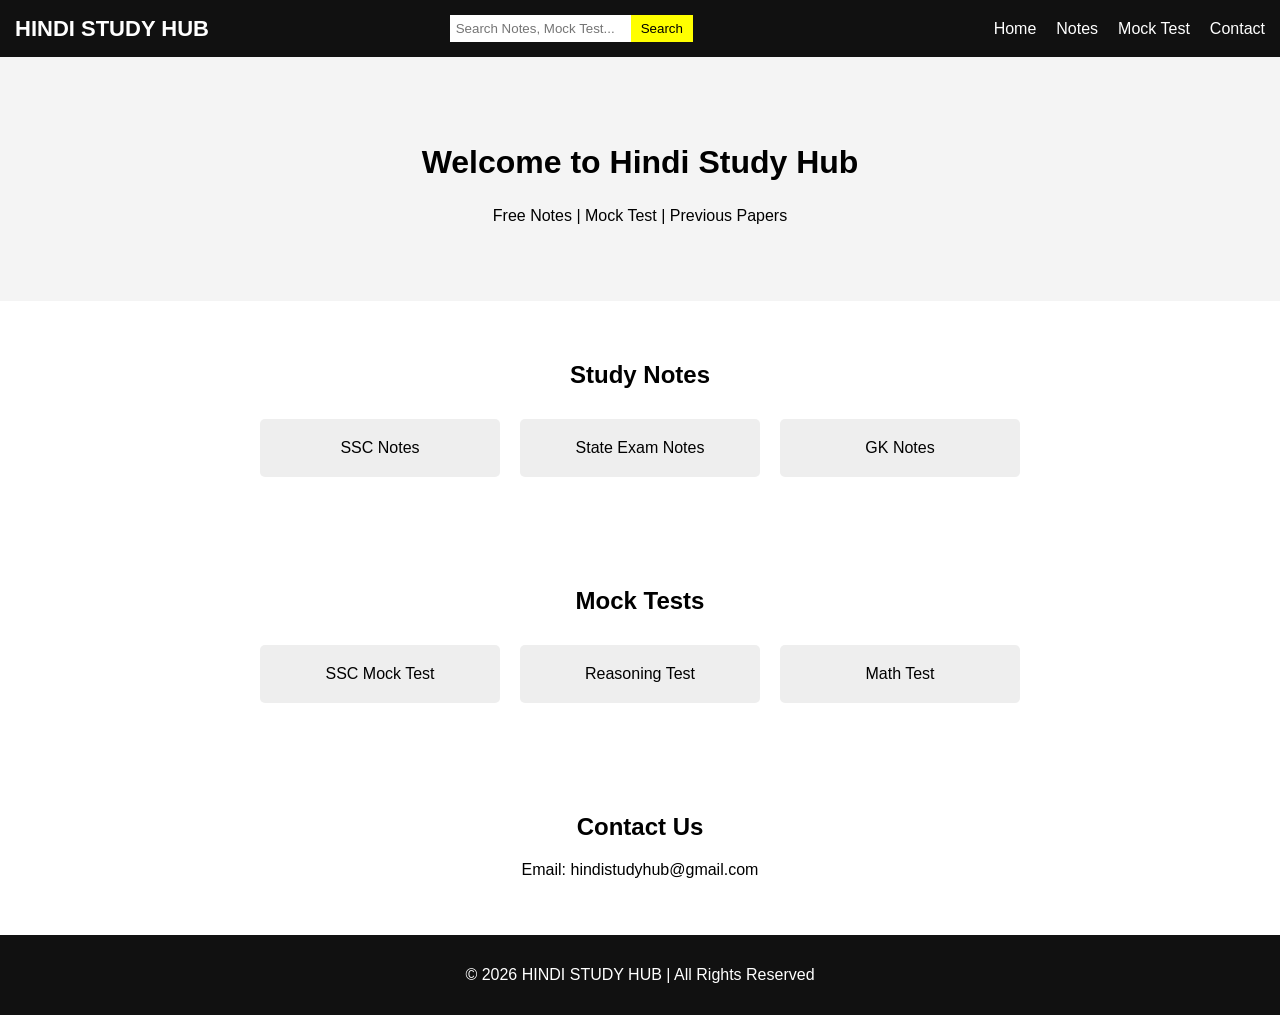
<file: Index.HTML>
<!DOCTYPE html>
<html lang="en">
<head>
    <meta charset="UTF-8">
    <title>HINDI STUDY HUB</title>
    <meta name="viewport" content="width=device-width, initial-scale=1.0">
    <link rel="stylesheet" href="HSH.css">
</head>
<body>

<header>
    <div class="logo">HINDI STUDY HUB</div>

    <div class="search-box">
        <input type="text" placeholder="Search Notes, Mock Test...">
        <button>Search</button>
    </div>

    <nav>
        <ul>
            <li><a href="#">Home</a></li>
            <li><a href="#notes">Notes</a></li>
            <li><a href="#mock">Mock Test</a></li>
            <li><a href="#contact">Contact</a></li>
        </ul>
    </nav>
</header>

<section class="hero">
    <h1>Welcome to Hindi Study Hub</h1>
    <p>Free Notes | Mock Test | Previous Papers</p>
</section>

<section id="notes" class="section">
    <h2>Study Notes</h2>
    <div class="card-container">
        <div class="card">SSC Notes</div>
        <div class="card">State Exam Notes</div>
        <div class="card">GK Notes</div>
    </div>
</section>

<section id="mock" class="section">
    <h2>Mock Tests</h2>
    <div class="card-container">
        <div class="card">SSC Mock Test</div>
        <div class="card">Reasoning Test</div>
        <div class="card">Math Test</div>
    </div>
</section>

<section id="contact" class="section">
    <h2>Contact Us</h2>
    <p>Email: hindistudyhub@gmail.com</p>
</section>

<footer>
    <p>© 2026 HINDI STUDY HUB | All Rights Reserved</p>
</footer>

</body>
</html>
</file>
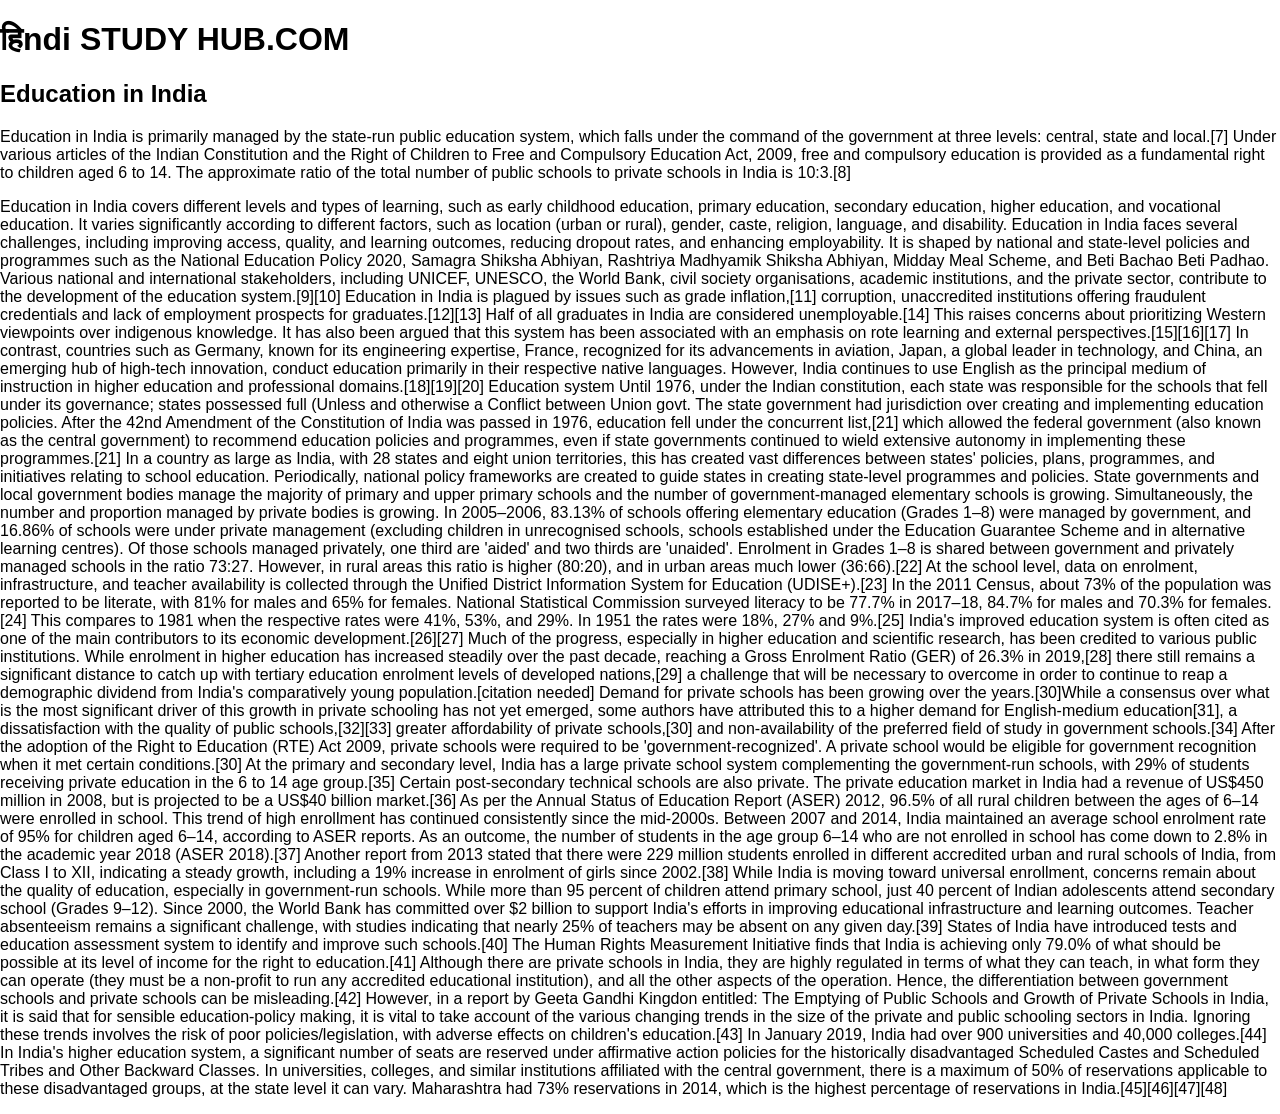
<file: HINDI STUDY HUB.HTML>
<!DOCTYPE html>
<html lang="en">

<head>
    <meta charset="UTF-8">
    <meta name="viewport" content="width=device-width, initial-scale=1.0">
    <title>HINDI STUDY HUB</title>
    <link rel="stylesheet" href="HSH.css">




</head>


<body>
    <script>
        let text = "HINDI STUDY HUB.COM";
        let i = 0;


        function typing() {
            if (i < text.length) {
                document.getElementById("tittl").innerHTML += text.charAt(i);
                i++;
                setTimeout(typing, 100);
            }
        }

        document.getElementById("tittle").innerHTML = "";
        typing();
    </script>



    </script>
    <h1>हिndi STUDY HUB.COM</h1>
    <H2> Education in India</H2>

    <p> Education in India is primarily managed by the state-run public education system, which falls under the command
        of the government at three levels: central, state and local.[7] Under various articles of the Indian
        Constitution and the Right of Children to Free and Compulsory Education Act, 2009, free and compulsory education
        is provided as a fundamental right to children aged 6 to 14. The approximate ratio of the total number of public
        schools to private schools in India is 10:3.[8] </p>
    <p>Education in India covers different levels and types of learning, such as early childhood education, primary
        education, secondary education, higher education, and vocational education. It varies significantly according to
        different factors, such as location (urban or rural), gender, caste, religion, language, and disability.

        Education in India faces several challenges, including improving access, quality, and learning outcomes,
        reducing dropout rates, and enhancing employability. It is shaped by national and state-level policies and
        programmes such as the National Education Policy 2020, Samagra Shiksha Abhiyan, Rashtriya Madhyamik Shiksha
        Abhiyan, Midday Meal Scheme, and Beti Bachao Beti Padhao. Various national and international stakeholders,
        including UNICEF, UNESCO, the World Bank, civil society organisations, academic institutions, and the private
        sector, contribute to the development of the education system.[9][10]

        Education in India is plagued by issues such as grade inflation,[11] corruption, unaccredited institutions
        offering fraudulent credentials and lack of employment prospects for graduates.[12][13] Half of all graduates in
        India are considered unemployable.[14]

        This raises concerns about prioritizing Western viewpoints over indigenous knowledge. It has also been argued
        that this system has been associated with an emphasis on rote learning and external perspectives.[15][16][17]

        In contrast, countries such as Germany, known for its engineering expertise, France, recognized for its
        advancements in aviation, Japan, a global leader in technology, and China, an emerging hub of high-tech
        innovation, conduct education primarily in their respective native languages. However, India continues to use
        English as the principal medium of instruction in higher education and professional domains.[18][19][20]

        Education system
        Until 1976, under the Indian constitution, each state was responsible for the schools that fell under its
        governance; states possessed full (Unless and otherwise a Conflict between Union govt. The state government had
        jurisdiction over creating and implementing education policies. After the 42nd Amendment of the Constitution of
        India was passed in 1976, education fell under the concurrent list,[21] which allowed the federal government
        (also known as the central government) to recommend education policies and programmes, even if state governments
        continued to wield extensive autonomy in implementing these programmes.[21] In a country as large as India, with
        28 states and eight union territories, this has created vast differences between states' policies, plans,
        programmes, and initiatives relating to school education. Periodically, national policy frameworks are created
        to guide states in creating state-level programmes and policies. State governments and local government bodies
        manage the majority of primary and upper primary schools and the number of government-managed elementary schools
        is growing. Simultaneously, the number and proportion managed by private bodies is growing. In 2005–2006, 83.13%
        of schools offering elementary education (Grades 1–8) were managed by government, and 16.86% of schools were
        under private management (excluding children in unrecognised schools, schools established under the Education
        Guarantee Scheme and in alternative learning centres). Of those schools managed privately, one third are 'aided'
        and two thirds are 'unaided'. Enrolment in Grades 1–8 is shared between government and privately managed schools
        in the ratio 73:27. However, in rural areas this ratio is higher (80:20), and in urban areas much lower
        (36:66).[22] At the school level, data on enrolment, infrastructure, and teacher availability is collected
        through the Unified District Information System for Education (UDISE+).[23]

        In the 2011 Census, about 73% of the population was reported to be literate, with 81% for males and 65% for
        females. National Statistical Commission surveyed literacy to be 77.7% in 2017–18, 84.7% for males and 70.3% for
        females.[24] This compares to 1981 when the respective rates were 41%, 53%, and 29%. In 1951 the rates were 18%,
        27% and 9%.[25] India's improved education system is often cited as one of the main contributors to its economic
        development.[26][27] Much of the progress, especially in higher education and scientific research, has been
        credited to various public institutions. While enrolment in higher education has increased steadily over the
        past decade, reaching a Gross Enrolment Ratio (GER) of 26.3% in 2019,[28] there still remains a significant
        distance to catch up with tertiary education enrolment levels of developed nations,[29] a challenge that will be
        necessary to overcome in order to continue to reap a demographic dividend from India's comparatively young
        population.[citation needed]

        Demand for private schools has been growing over the years.[30]While a consensus over what is the most
        significant driver of this growth in private schooling has not yet emerged, some authors have attributed this to
        a higher demand for English-medium education[31], a dissatisfaction with the quality of public schools,[32][33]
        greater affordability of private schools,[30] and non-availability of the preferred field of study in government
        schools.[34] After the adoption of the Right to Education (RTE) Act 2009, private schools were required to be
        'government-recognized'. A private school would be eligible for government recognition when it met certain
        conditions.[30]

        At the primary and secondary level, India has a large private school system complementing the government-run
        schools, with 29% of students receiving private education in the 6 to 14 age group.[35] Certain post-secondary
        technical schools are also private. The private education market in India had a revenue of US$450 million in
        2008, but is projected to be a US$40 billion market.[36]

        As per the Annual Status of Education Report (ASER) 2012, 96.5% of all rural children between the ages of 6–14
        were enrolled in school. This trend of high enrollment has continued consistently since the mid-2000s. Between
        2007 and 2014, India maintained an average school enrolment rate of 95% for children aged 6–14, according to
        ASER reports. As an outcome, the number of students in the age group 6–14 who are not enrolled in school has
        come down to 2.8% in the academic year 2018 (ASER 2018).[37] Another report from 2013 stated that there were 229
        million students enrolled in different accredited urban and rural schools of India, from Class I to XII,
        indicating a steady growth, including a 19% increase in enrolment of girls since 2002.[38] While India is moving
        toward universal enrollment, concerns remain about the quality of education, especially in government-run
        schools. While more than 95 percent of children attend primary school, just 40 percent of Indian adolescents
        attend secondary school (Grades 9–12). Since 2000, the World Bank has committed over $2 billion to support
        India's efforts in improving educational infrastructure and learning outcomes. Teacher absenteeism remains a
        significant challenge, with studies indicating that nearly 25% of teachers may be absent on any given day.[39]
        States of India have introduced tests and education assessment system to identify and improve such schools.[40]
        The Human Rights Measurement Initiative finds that India is achieving only 79.0% of what should be possible at
        its level of income for the right to education.[41]

        Although there are private schools in India, they are highly regulated in terms of what they can teach, in what
        form they can operate (they must be a non-profit to run any accredited educational institution), and all the
        other aspects of the operation. Hence, the differentiation between government schools and private schools can be
        misleading.[42] However, in a report by Geeta Gandhi Kingdon entitled: The Emptying of Public Schools and Growth
        of Private Schools in India, it is said that for sensible education-policy making, it is vital to take account
        of the various changing trends in the size of the private and public schooling sectors in India. Ignoring these
        trends involves the risk of poor policies/legislation, with adverse effects on children's education.[43]

        In January 2019, India had over 900 universities and 40,000 colleges.[44] In India's higher education system, a
        significant number of seats are reserved under affirmative action policies for the historically disadvantaged
        Scheduled Castes and Scheduled Tribes and Other Backward Classes. In universities, colleges, and similar
        institutions affiliated with the central government, there is a maximum of 50% of reservations applicable to
        these disadvantaged groups, at the state level it can vary. Maharashtra had 73% reservations in 2014, which is
        the highest percentage of reservations in India.[45][46][47][48]</p>
</body>

</html>
</file>
<file: HSH.css>
body{
    margin:0;
    font-family: Arial, sans-serif;
}

/* HEADER */
header{
    display:flex;
    justify-content:space-between;
    align-items:center;
    background:#111;
    padding:15px;
    color:white;
}

.logo{
    font-size:22px;
    font-weight:bold;
}

nav ul{
    list-style:none;
    display:flex;
    margin:0;
}

nav ul li{
    margin-left:20px;
}

nav ul li a{
    color:white;
    text-decoration:none;
}

nav ul li a:hover{
    color:yellow;
}

/* SEARCH */
.search-box{
    display:flex;
}

.search-box input{
    padding:6px;
    border:none;
}

.search-box button{
    padding:6px 10px;
    border:none;
    background:yellow;
    cursor:pointer;
}

/* HERO */
.hero{
    text-align:center;
    padding:60px 20px;
    background:#f4f4f4;
}

.hero h1{
    font-size:32px;
}

/* SECTIONS */
.section{
    padding:40px 20px;
    text-align:center;
}

.card-container{
    display:flex;
    justify-content:center;
    flex-wrap:wrap;
}

.card{
    background:#eee;
    padding:20px;
    margin:10px;
    width:200px;
    border-radius:5px;
    cursor:pointer;
}

.card:hover{
    background:#ddd;
}

/* FOOTER */
footer{
    background:#111;
    color:white;
    text-align:center;
    padding:15px;
}
</file>
